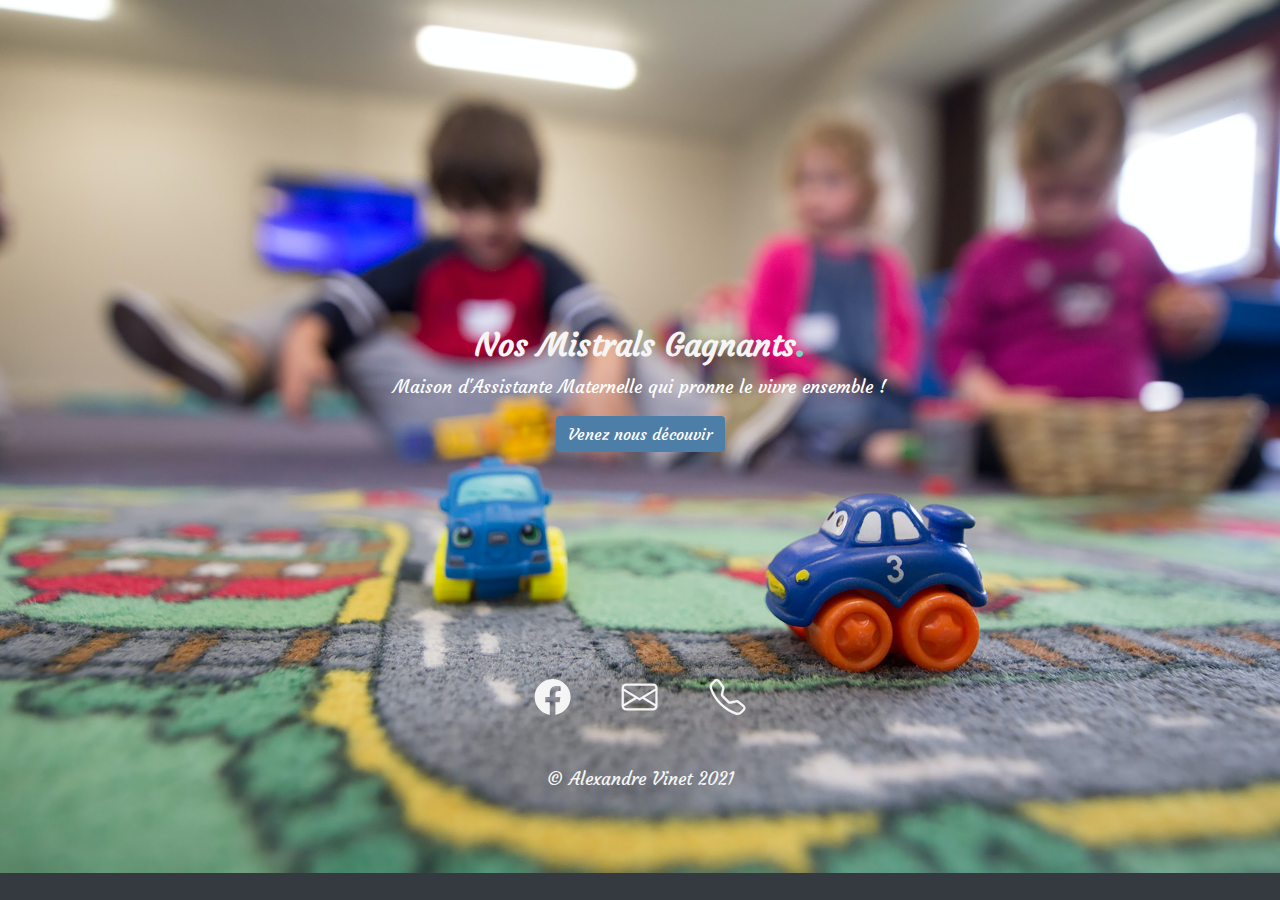
<file: projet MAM/html/index.html>
<!DOCTYPE html>
<html lang="fr">
    <head>
        <meta charset="utf-8"/>
        <meta name="description" content="Site de la MAM Nos Mistrals Gagnants, venez découvrir notre univers et nos actions pour aider vos enfants à apréhender un monde que nous voulons le plus ouvert aux autres possible.">
        <meta name="author" content="Alexandre Vinet">
        <meta name="robots" content="index, follow">
        <meta name="viewport" content="width=device-width, initial-scale=1, user-scalable=yes">
        <title>Nos Mistrals Gagnants</title>
        <link rel="stylesheet" href="https://stackpath.bootstrapcdn.com/bootstrap/4.4.1/css/bootstrap.min.css" integrity="sha384-Vkoo8x4CGsO3+Hhxv8T/Q5PaXtkKtu6ug5TOeNV6gBiFeWPGFN9MuhOf23Q9Ifjh" crossorigin="anonymous">
        <link rel="stylesheet" href="css/style2.css">
        <link rel="preconnect" href="https://fonts.gstatic.com">
        <link href="https://fonts.googleapis.com/css2?family=Courgette&display=swap" rel="stylesheet">
    </head>

    <body class="d-flex h-100 text-center text-white bg-dark background">
        <div class="cover-container d-flex w-100 h-100 p-3 mx-auto flex-column">      
            <main class="">
                <div class="titre">
                    <h1 class="white">Nos Mistrals Gagnants<span class="bluegreen big">.</span></h1>
                    
                    <p>Maison d'Assistante Maternelle qui pronne le vivre ensemble !</p>
                    <a href="structure.html" class="btn btn-primary">Venez nous découvir</a>
                </div>
            </main>
          
            <footer class="footerIndex">
                <a href="#" target="_blank" class="link p-3">
                    <svg xmlns="http://www.w3.org/2000/svg" width="4vw" height="4vh" fill="currentColor" class="bi bi-facebook" viewBox="0 0 16 16">
                    <path d="M16 8.049c0-4.446-3.582-8.05-8-8.05C3.58 0-.002 3.603-.002 8.05c0 4.017 2.926 7.347 6.75 7.951v-5.625h-2.03V8.05H6.75V6.275c0-2.017 1.195-3.131 3.022-3.131.876 0 1.791.157 1.791.157v1.98h-1.009c-.993 0-1.303.621-1.303 1.258v1.51h2.218l-.354 2.326H9.25V16c3.824-.604 6.75-3.934 6.75-7.951z"/>
                    </svg></a>
                <a href="mailto: nullepart@gmail.com" target="_blank" class="link p-3">
                    <svg xmlns="http://www.w3.org/2000/svg" width="4vw" height="4vh" fill="currentColor" class="bi bi-envelope" viewBox="0 0 16 16">
                        <path d="M0 4a2 2 0 0 1 2-2h12a2 2 0 0 1 2 2v8a2 2 0 0 1-2 2H2a2 2 0 0 1-2-2V4zm2-1a1 1 0 0 0-1 1v.217l7 4.2 7-4.2V4a1 1 0 0 0-1-1H2zm13 2.383l-4.758 2.855L15 11.114v-5.73zm-.034 6.878L9.271 8.82 8 9.583 6.728 8.82l-5.694 3.44A1 1 0 0 0 2 13h12a1 1 0 0 0 .966-.739zM1 11.114l4.758-2.876L1 5.383v5.73z"/>
                    </svg></a>
                <a href="tel:+33606060606" target="_blank" class="link p-3">
                    <svg xmlns="http://www.w3.org/2000/svg" width="4vw" height="4vh" fill="currentColor" class="bi bi-telephone" viewBox="0 0 16 16">
                        <path d="M3.654 1.328a.678.678 0 0 0-1.015-.063L1.605 2.3c-.483.484-.661 1.169-.45 1.77a17.568 17.568 0 0 0 4.168 6.608 17.569 17.569 0 0 0 6.608 4.168c.601.211 1.286.033 1.77-.45l1.034-1.034a.678.678 0 0 0-.063-1.015l-2.307-1.794a.678.678 0 0 0-.58-.122l-2.19.547a1.745 1.745 0 0 1-1.657-.459L5.482 8.062a1.745 1.745 0 0 1-.46-1.657l.548-2.19a.678.678 0 0 0-.122-.58L3.654 1.328zM1.884.511a1.745 1.745 0 0 1 2.612.163L6.29 2.98c.329.423.445.974.315 1.494l-.547 2.19a.678.678 0 0 0 .178.643l2.457 2.457a.678.678 0 0 0 .644.178l2.189-.547a1.745 1.745 0 0 1 1.494.315l2.306 1.794c.829.645.905 1.87.163 2.611l-1.034 1.034c-.74.74-1.846 1.065-2.877.702a18.634 18.634 0 0 1-7.01-4.42 18.634 18.634 0 0 1-4.42-7.009c-.362-1.03-.037-2.137.703-2.877L1.885.511z"/>
                    </svg></a>
                <p class="copyright white">© Alexandre Vinet 2021</p>
            </footer>
        </div>
    </body>
</html>
</file>
<file: projet MAM/html/css/style2.css>
/* généralités*/

.bluegreen{
    color: #83d1c1;
}
.blue{
    color: #007EA7;
}
.white{
    color: #F5F5F5;
}
p{
    font-family: 'Courgette', sans-serif;
}
a{
    font-family: 'Courgette', sans-serif;
}


html{
    margin: 0;
    padding: 0;
    font-family: 'Courgette', sans-serif;
}
.link{
    text-decoration: none;
    outline: none;
    color: #F5F5F5;
}
.link:hover{
    color: #83d1c1;
}
h1{
    color: #F5F5F5;
    font-size: 3.5vh;
    text-align: center;
    font-weight: bold;
    font-family: 'Courgette', sans-serif;
}
h2{
    font-size: 3vh;
    text-align: center;
    font-family: 'Courgette', sans-serif;
}
p{
    font-size: 2vh;
}
a{
    font-size: 2vh;
}
.big{
    font-size: 4vh;
}

/* index */ 

.titre{
    margin-top: 34vh;
    font-family: 'Courgette', sans-serif;
}
.background{
    background-image: url(../images/bbc-creative-1w20Cysy1cg-unsplash.jpg);
    background-repeat: no-repeat;
    background-size: cover;
    background-position: center;
}
.btn-primary{
    background: #4D7EA8;
    border: none;
}
.btn-primary:hover{
    background: #83d1c1;
    text-decoration: underline;
}

/* header */

.nav-link{
    color: #F5F5F5 ;
    font-size: 2.5vh;
}
.nav-link.active{
    color: #83d1c1 ;
    text-decoration: underline;
}
.nav-link:hover{
    color: #83d1c1 ;
    text-decoration: underline;
}
.navbar-toggler:focus,
.navbar-toggler:active,
.navbar-toggler-icon:focus {
    outline: none;
    box-shadow: none;
}


/* body */

.p{
    padding: 1vw;
}
.back{
    background: #D1D7DC;
}
.img{
    width: 10vw;
    float: left;
    margin: 15px;
}
.card-img{
    height: 55vh;
}
.card{
    border: 2px solid #F5F5F5;
    font-family: 'Courgette', sans-serif;
    background: #F5F5F5;
}
h3{
    color: black;
    text-decoration: underline;
}
.card-text{
    color: black;
}
.event{
    padding: 15px;
}
.img-event{
    border: 2px solid #f5f5f5;
    border-radius: 5px;
}


/* footer */
.bi-chevron-up{
    color: #F5F5F5;
}
.bi-chevron-up:hover{
    color: #83d1c1;
}
.copyright{
    margin-top:50px;
}
footer{
    color: #F5F5F5;
    height: 20vh;
    width: 100%;
}
.footerIndex{
    margin-top: 25vh;
}
</file>
